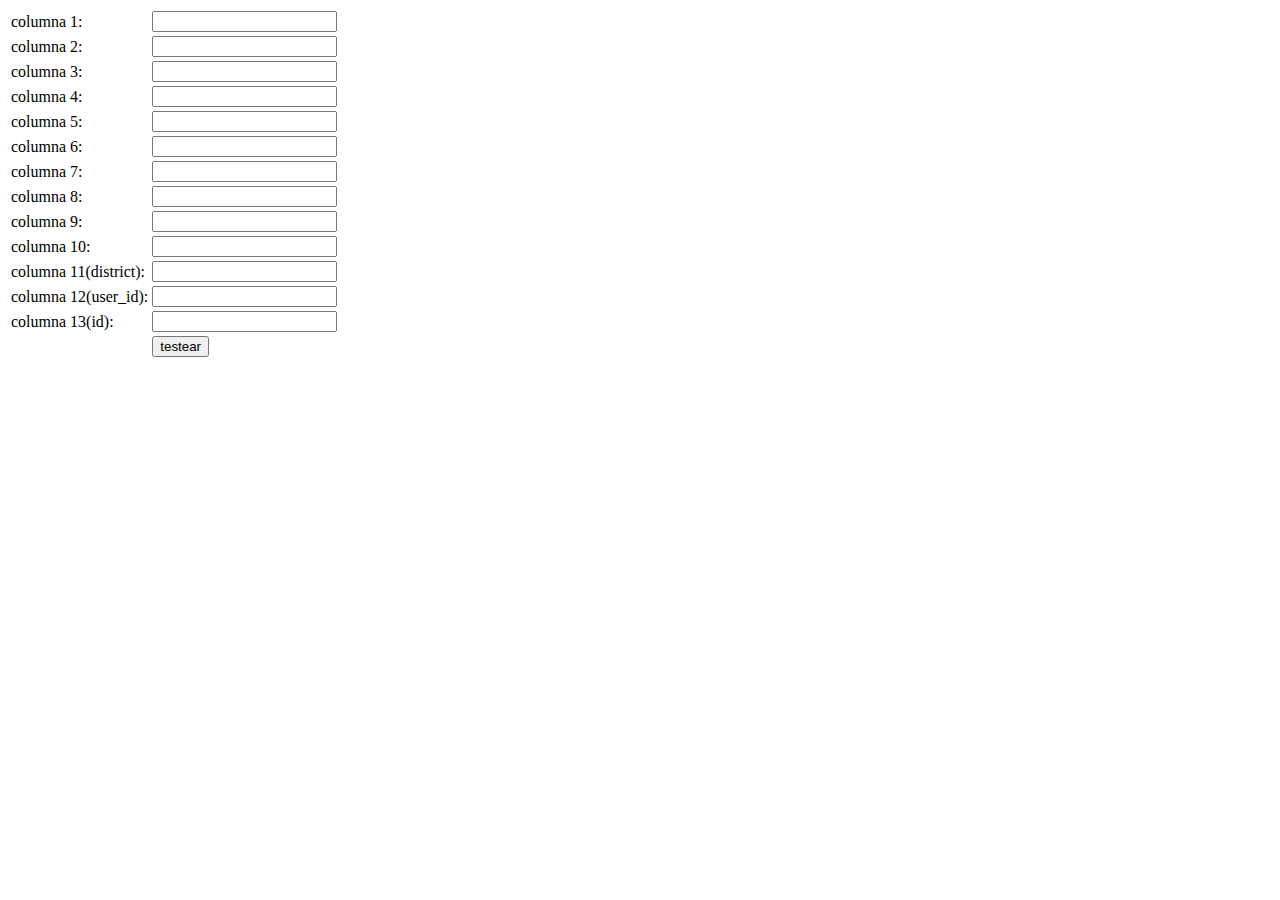
<file: api/index.html>
<html>
    <head>

    </head>
    <body>
        <form action="requests/profile/profile_update_pass.php" method="POST">
            <table>
                <tr>
                <td>columna 1: </td>
                <td><input type="text" id="name" name="name" ></td>
              </tr>
              <tr>
                <td>columna 2: </td>
                <td><input type="text" id="last_name" name="last_name" ></td>
              </tr>
              <tr>
                <td>columna 3: </td>
                <td><input type="text" id="email" name="email" ></td>
              </tr>
              <tr>
                <td>columna 4: </td>
                <td><input type="text" id="contact_number" name="contact_number" ></td>
              </tr>
              <tr>
                <td>columna 5: </td>
                <td><input type="text" id="birthday" name="birthday" ></td>
              </tr>
              <tr>
                <td>columna 6: </td>
                <td><input type="text" id="terms" name="terms" ></td>
              </tr>
              <tr>
                <td>columna 7: </td>
                <td><input type="text" id="location" name="location" ></td>
              </tr>
              <tr>
                <td>columna 8: </td>
                <td><input type="text" id="pass" name="pass" ></td>
              </tr>
              <tr>
                <td>columna 9: </td>
                <td><input type="text" id="rut" name="rut" ></td>
              </tr>
              <tr>
                <td>columna 10: </td>
                <td><input type="text" id="rut_cd" name="rut_cd" ></td>
              </tr>
              <tr>
                <td>columna 11(district): </td>
                <td><input type="text" id="district" name="district" ></td>
              </tr>
              <tr>
                <td>columna 12(user_id): </td>
                <td><input type="text" id="user" name="user" ></td>
              </tr>
              <tr>
                <td>columna 13(id): </td>
                <td><input type="text" id="id" name="id" ></td>
              </tr>
              <tr>
                <td></td>
                <td><input type="submit" name="testear" value="testear"></td>
              </tr>
           </table>
        </form>
        
    </body>
</html>
</file>
